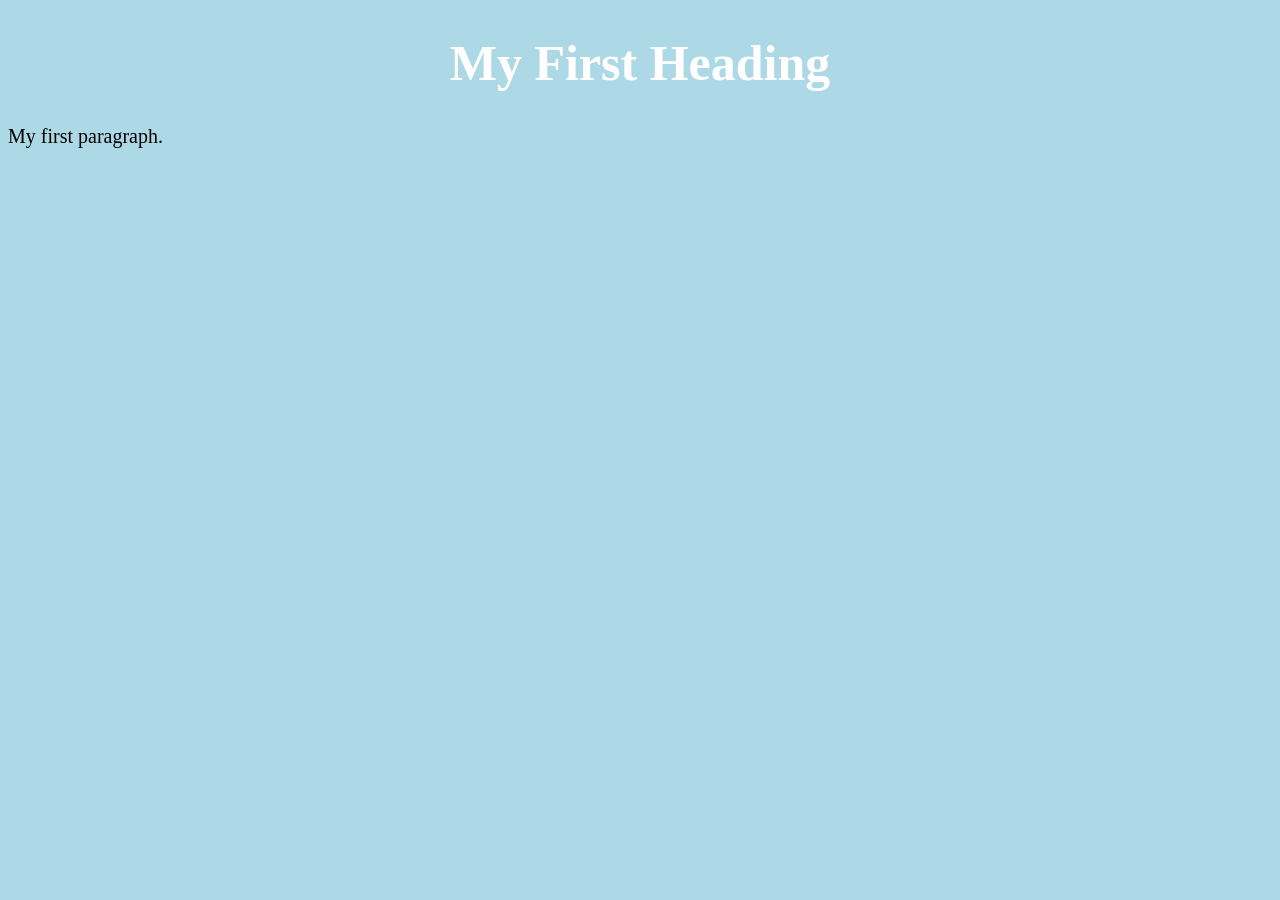
<file: index.html>
<!DOCTYPE html>
<html>
	<head>
		<title>Page (Index page)</title>
		<link rel="stylesheet" href="styles.css">
	</head>
	<body>
		<h1>My First Heading</h1>
		<p>My first paragraph.</p>
	</body>
</html>
</file>
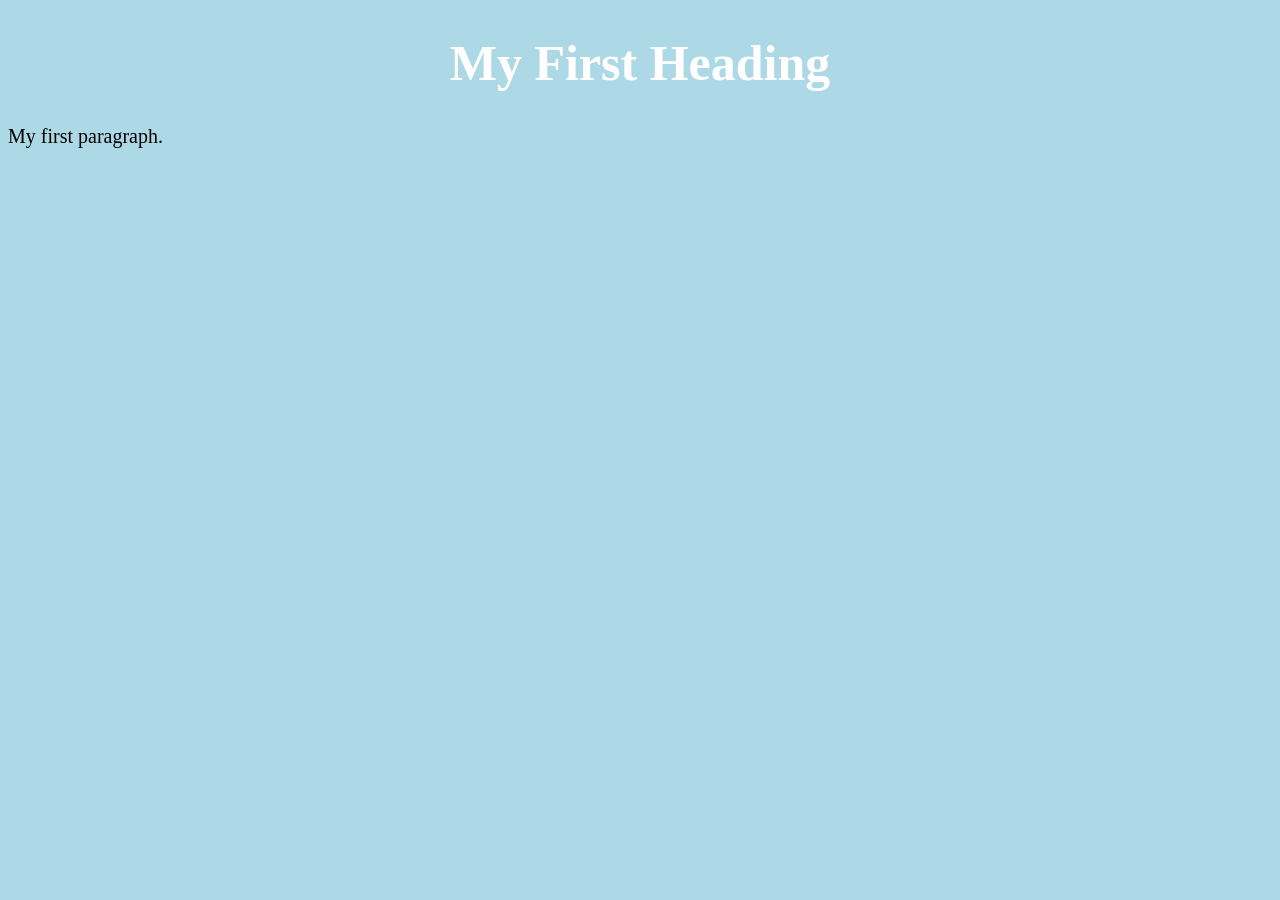
<file: web_pages/index.html>
<!DOCTYPE html>
<html>
	<head>
		<title>Page (Index page)</title>
		<link rel="stylesheet" href="/css/styles.css">
	</head>
	<body>
		<h1>My First Heading</h1>
		<p>My first paragraph.</p>
	</body>
</html>
</file>
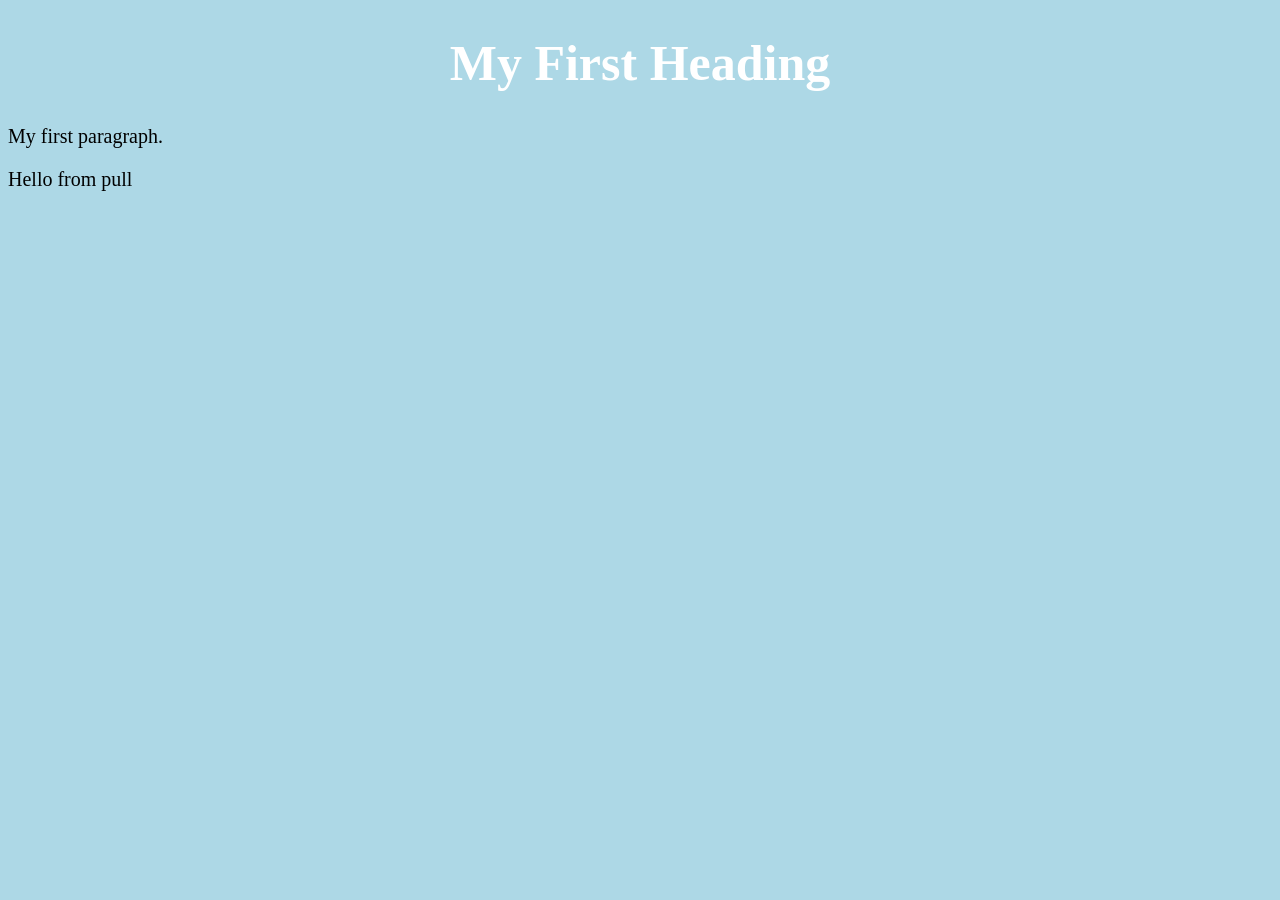
<file: web_pages/page2.html>
<!DOCTYPE html>
<html>
	<head>
		<title>Page 2</title>
		<link rel="stylesheet" href="/css/styles.css">
	</head>
	<body>
		<h1>My First Heading</h1>
		<p>My first paragraph.</p>
		<p>Hello from pull</p>
	</body>
</html>
</file>
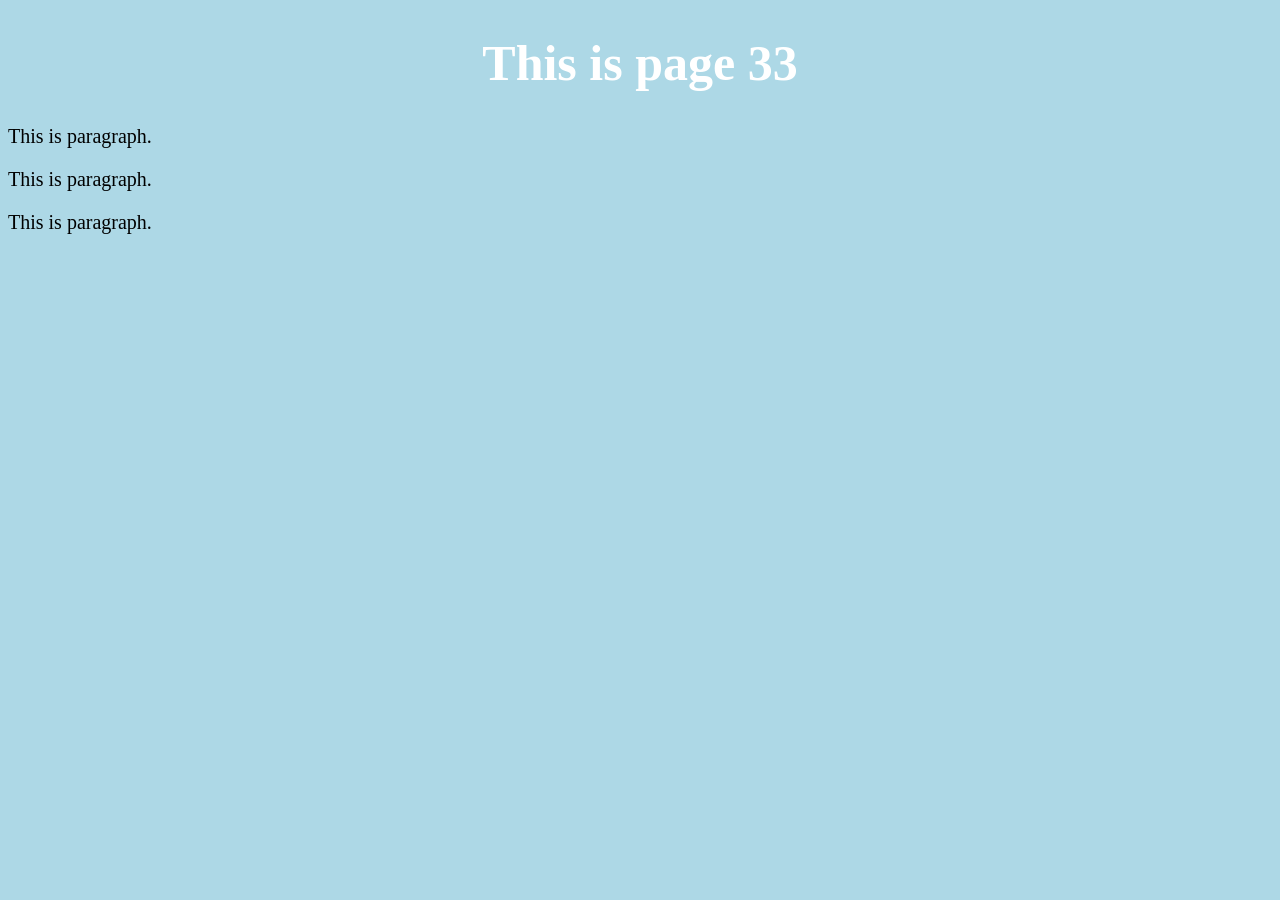
<file: web_pages/page3.html>
<!DOCTYPE html>
<html>
	<head>
		<title>Page 33</title>
		<link rel="stylesheet" href="/css/styles.css">
	</head>
	<body>
		<h1>This is page 33</h1>
		<p>This is paragraph.</p>
		<p>This is paragraph.</p>
		<p>This is paragraph.</p>
	</body>
</html>
</file>
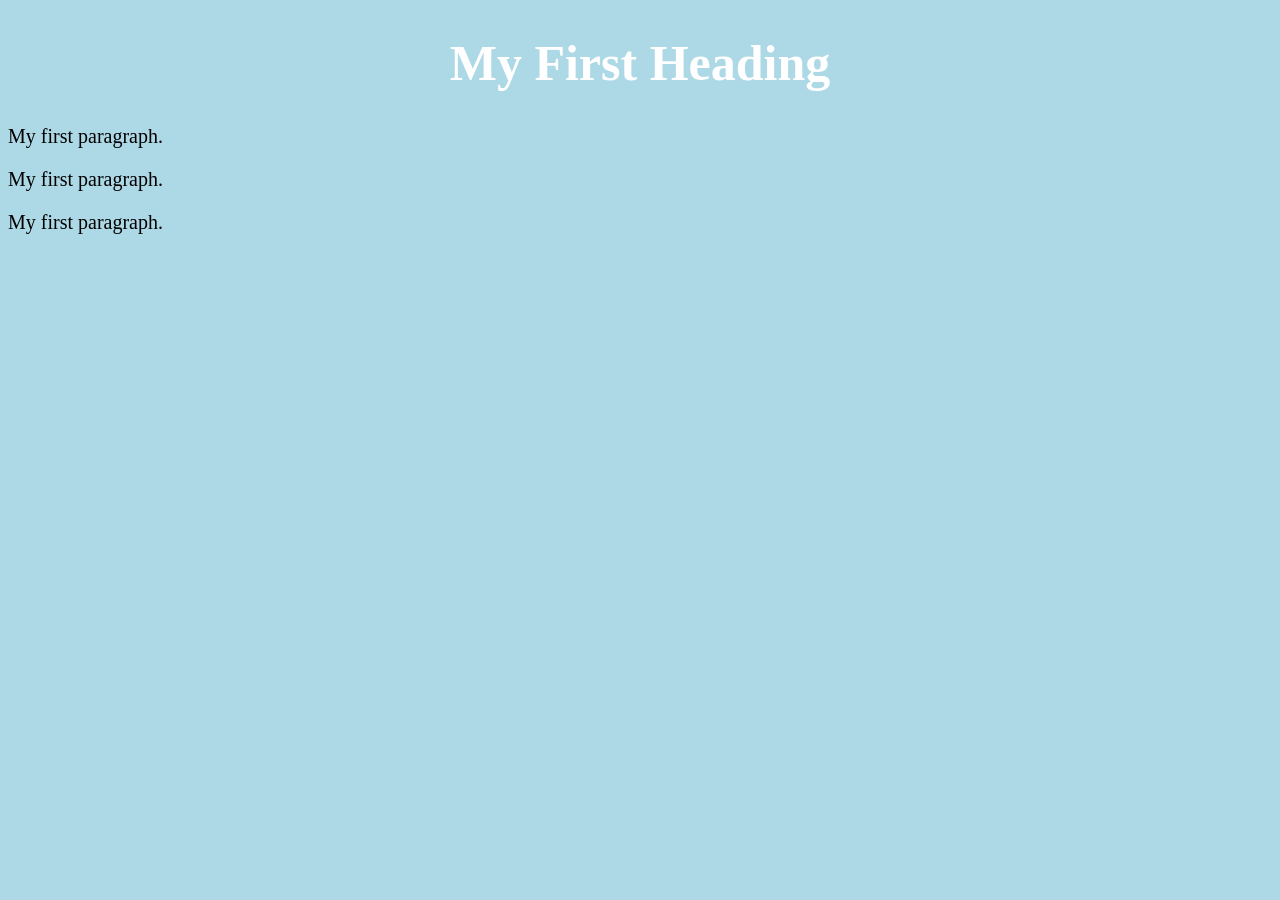
<file: web_pages/register.html>
<!DOCTYPE html>
<html>
	<head>
		<title>Page (Index page)</title>
		<link rel="stylesheet" href="/css/styles.css">
	</head>
	<body>
		<h1>My First Heading</h1>
		<p>My first paragraph.</p>
		<p>My first paragraph.</p>
		<p>My first paragraph.</p>
	</body>
</html>
</file>
<file: styles.css>
body {
	background-color: lightblue;
}

h1 {
	color: white;
	text-align: center;
}

p {
	font-family: verdana;
	font-size: 20px;
}

h1 {
	font-size: 50px;
}

h3 {
	font-size: 20px;
}
</file>
<file: css/styles.css>
body {
	background-color: lightblue;
}

h1 {
	color: white;
	text-align: center;
}

p {
	font-family: verdana;
	font-size: 20px;
}

h1 {
	font-size: 50px;
}

h3 {
	font-size: 20px;
}
</file>
